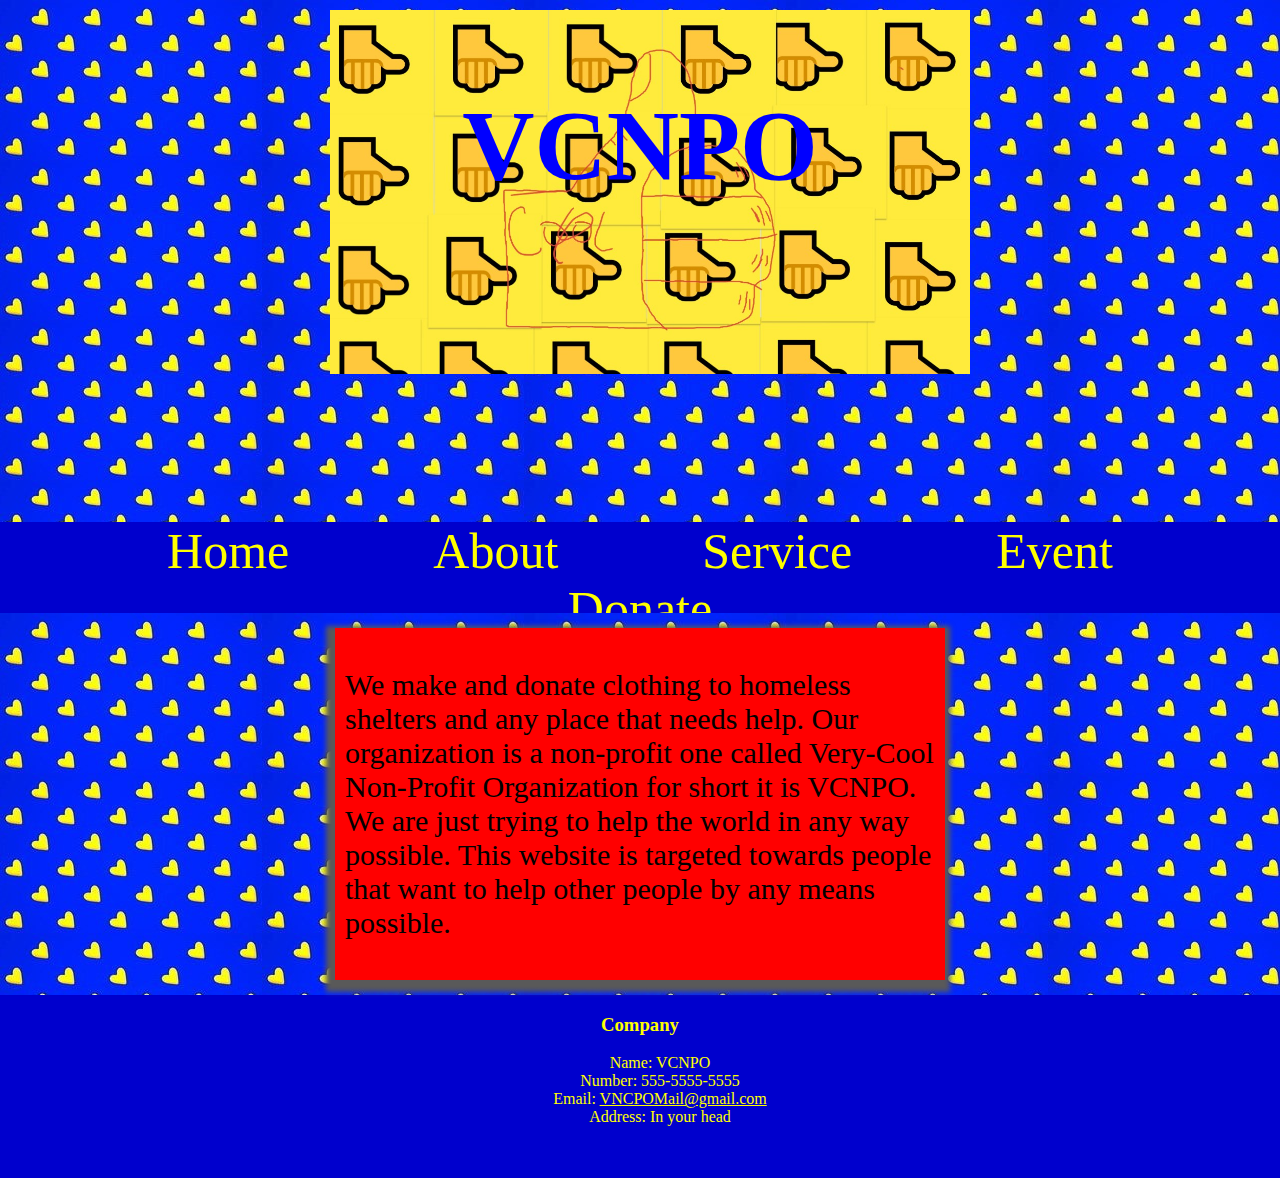
<file: Index.html>
<!DOCTYPE html>
<html>
    <head>
        <title>VCNPO</title>
        <link rel="stylesheet" href="CSS/index.css">
    </head>
<body class="grid-container">
    <header class="mp">
        <img src="Images/logo.jpg">
        <h1>VCNPO</h1></header>
    <nav class="navigation">
        <a href="Index.html">Home</a>
        <a href="About.html">About</a>
        <a href="Service.html">Service</a>
        <a href="Event.html">Event</a>
        <a href="Donate.html">Donate</a>
    </nav>
    <div class="no"></div>
    <div class="ok"></div>
    <div class="words">
        <p>
             We make and donate clothing to homeless shelters and any place that needs help. Our organization is a non-profit one called Very-Cool Non-Profit Organization for short it is VCNPO.
We are just trying to help the world in any way possible. 
This website is targeted towards people that want to help other people by any means possible.
        </p>
    </div>
    <footer class="foot">
        <h3>Company</h3>
        <ul>
            <li>Name: VCNPO</li>
            <Li>Number: <a herf="#">555-5555-5555</a></Li>
            <li>Email: <a href="#">VNCPOMail@gmail.com</a></li>
            <li>Address: In your head</li>
        </ul>
    </footer>
</body>
</html>
</file>
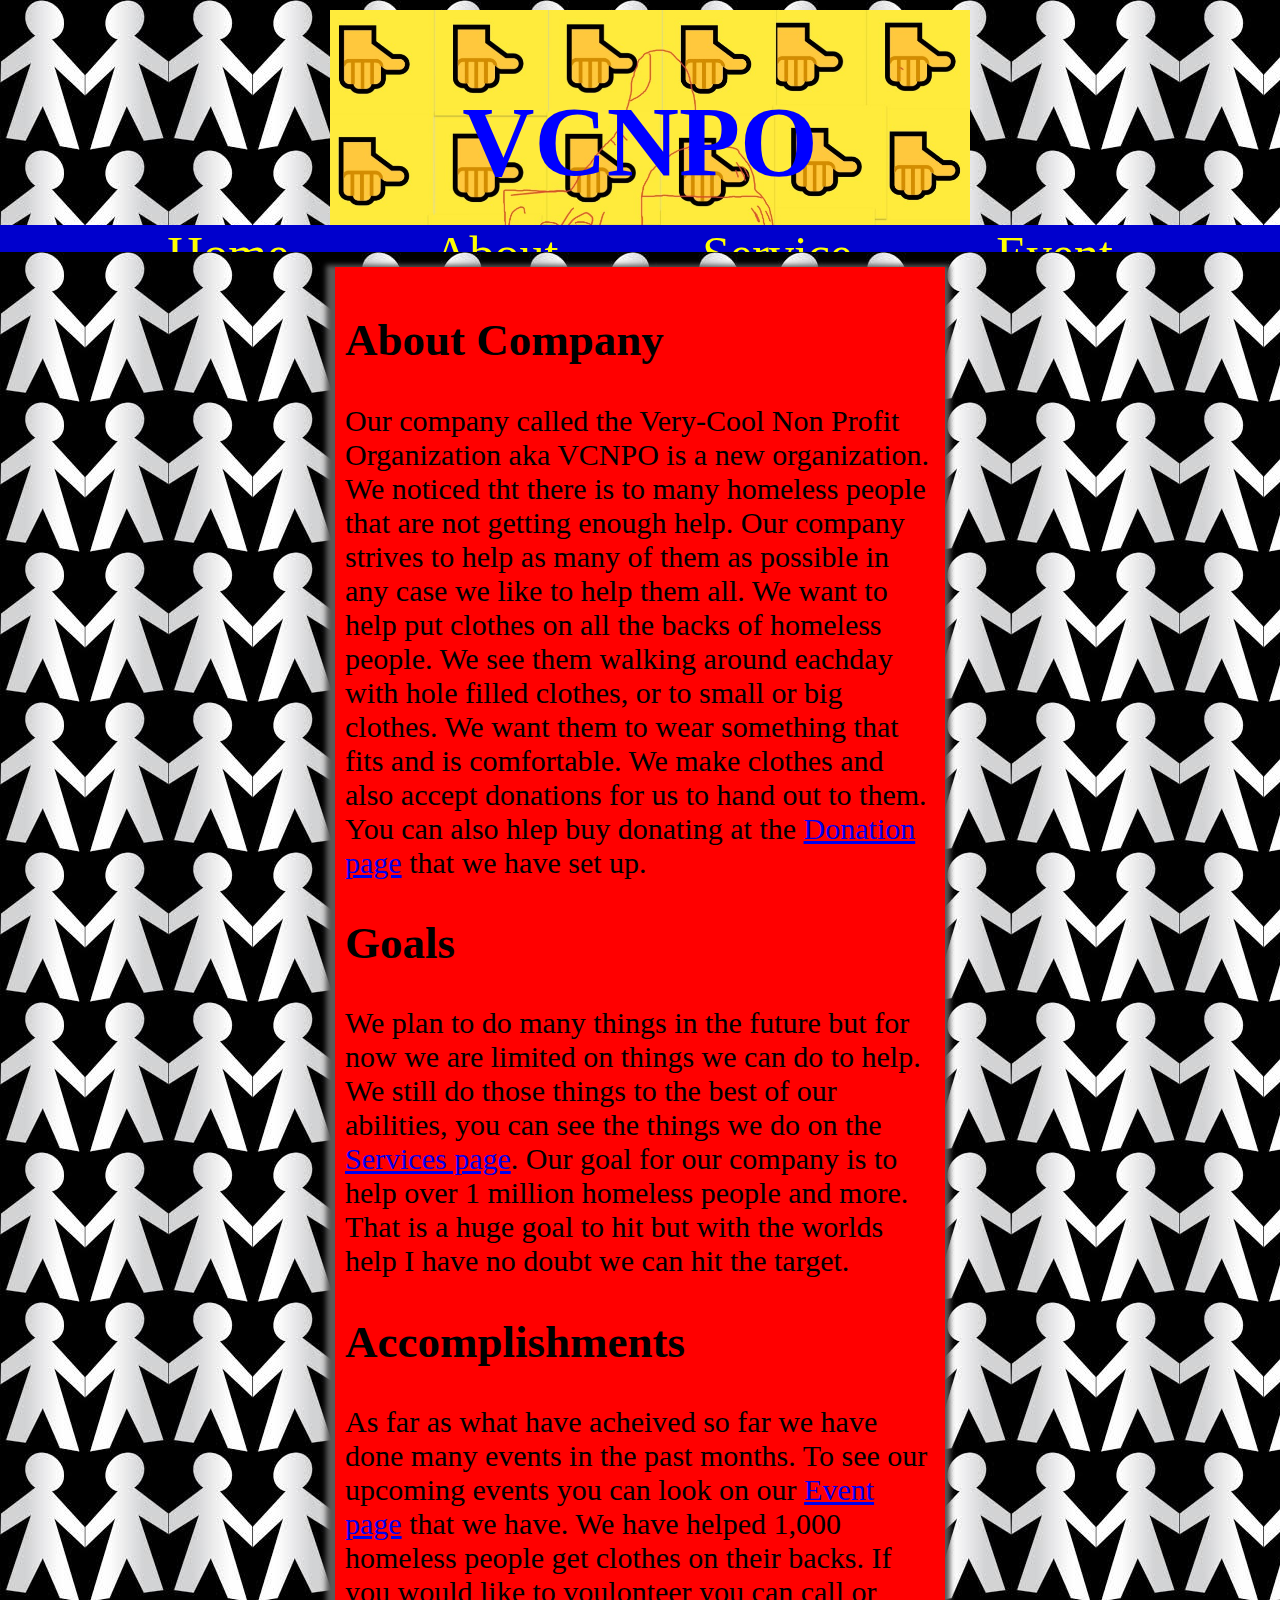
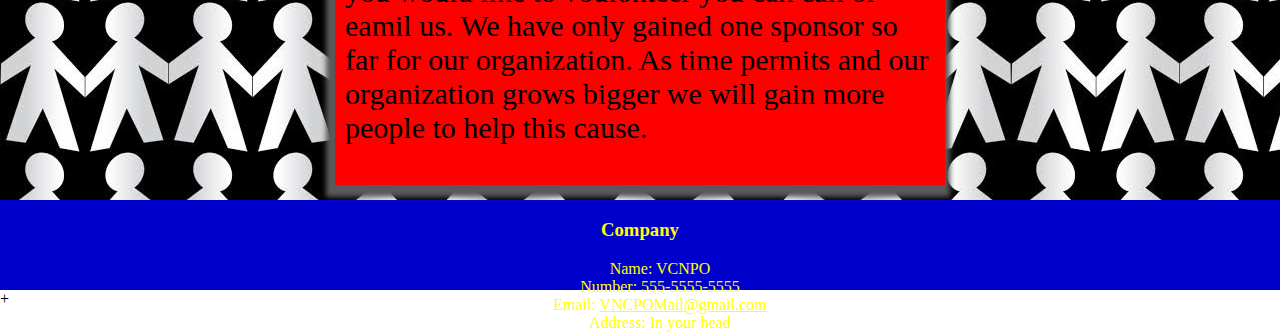
<file: About.html>
+<!DOCTYPE html>
<html>
    <head>
        <title>VCNPO</title>
        <link rel="stylesheet" href="CSS/about.css">
    </head>
<body class="grid-container">
    <header class="mp">
        <img src="Images/logo.jpg">
        <h1>VCNPO</h1></header>
    <nav class="navigation">
        <a href="Index.html">Home</a>
        <a href="About.html">About</a>
        <a href="Service.html">Service</a>
        <a href="Event.html">Event</a>
        <a href="Donate.html">Donate</a>
    </nav>
    <div class="no"></div>
    <div class="ok"></div>
    <div class="words">
        <h2>About Company</h2>
        <p>Our company called the Very-Cool Non Profit Organization aka VCNPO
            is a new organization. We noticed tht there is to many homeless
             people that are not getting enough help. Our company strives to help 
              as many of them as possible in any case we like to help them all. We
              want to help put clothes on all the backs of homeless people. We see
              them walking around eachday with hole filled clothes, or to small or big
              clothes. We want them to wear something that fits and is comfortable.
              We make clothes and also accept donations for us to hand out to them.
              You can also hlep buy donating at the <a href="Donate.html">Donation page</a>
              that we have set up. 
        </p>
        <h2>Goals</h2>
        <p>We plan to do many things in the future but for now we are 
            limited on things we can do to help. We still do those things
            to the best of our abilities, you can see the things we do on the
            <a href="Service.html">Services page</a>. Our goal for our company
            is to help over 1 million homeless people and more. That is a huge goal
            to hit but with the worlds help I have no doubt we can hit the target.
        </p>
        <h2>Accomplishments</h2>
        <p>
            As far as what have acheived so far we have done many events in the past months.
            To see our upcoming events you can look on our <a href="Event.html">Event page</a>
            that we have. We have helped 1,000 homeless people get clothes on their backs.
            If you would like to voulonteer you can call or eamil us. We have only gained
            one sponsor so far for our organization. As time permits and our organization
            grows bigger we will gain more people to help this cause.
        </p>
    </div>
    <footer class="foot">
        <h3>Company</h3>
        <ul>
            <li>Name: VCNPO</li>
            <Li>Number: <a herf="#">555-5555-5555</a></Li>
            <li>Email: <a href="#">VNCPOMail@gmail.com</a></li>
            <li>Address: In your head</li>
        </ul>
    </footer>
</body>
</html>
</file>
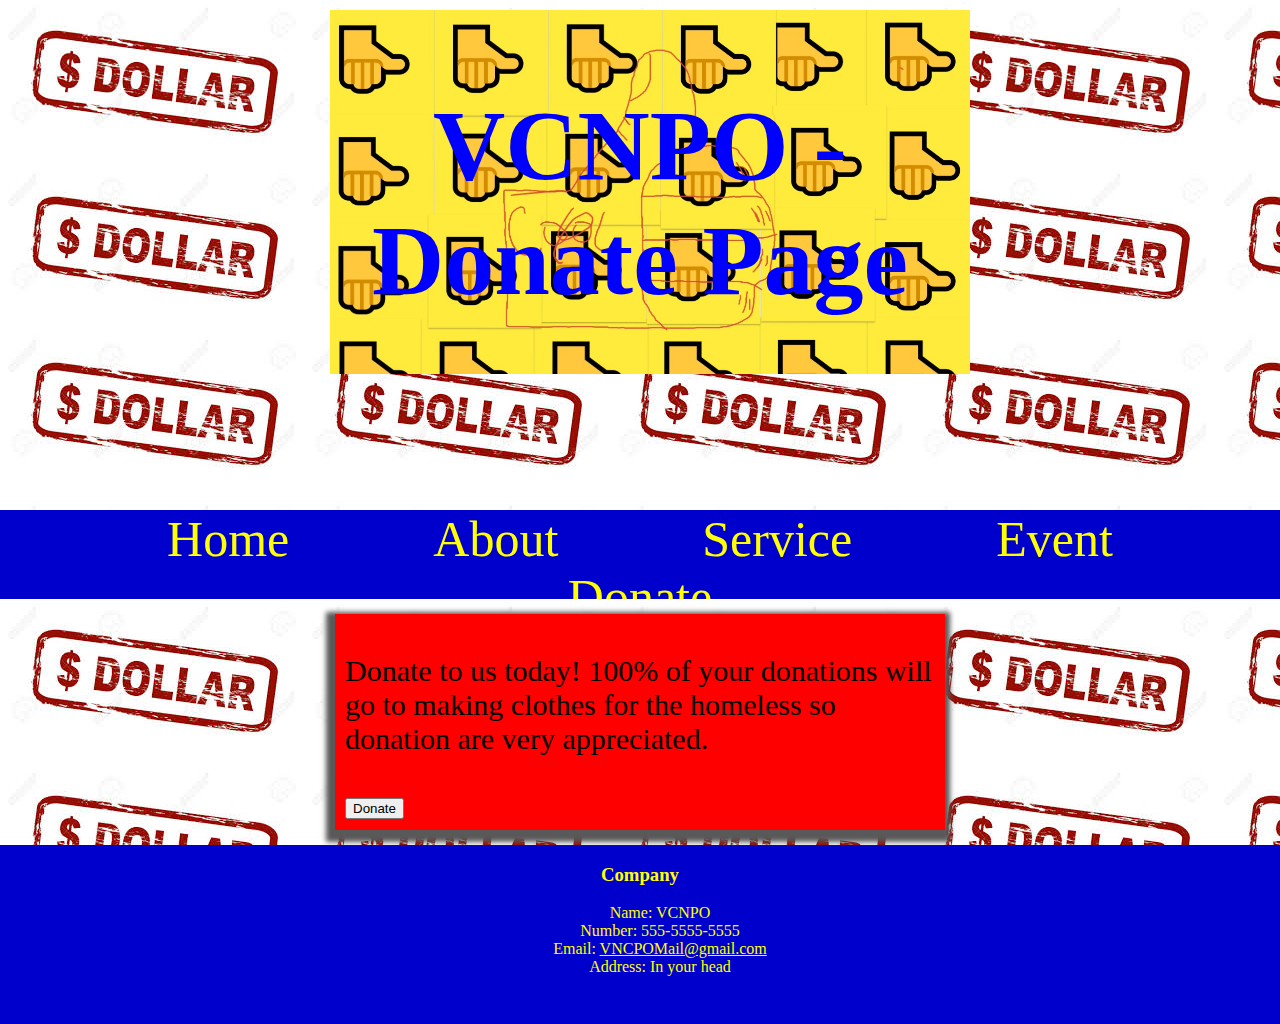
<file: Donate.html>
<!DOCTYPE html>
<html>
    <head>
        <title>VCNPO</title>
        <link rel="stylesheet" href="CSS/donate.css">
        <script>
            function gamer(){
                prompt("Card Number");
                prompt("Expiration Date");
                prompt("CVC");
                prompt("dollar amount");
                alert("Thank you for the donation")
            }
        </script>
    </head>
<body class="grid-container">
    <header class="mp">
        <img src="Images/logo.jpg">
        <h1>VCNPO - Donate Page</h1>
    </header>
    <nav class="navigation">
        <a href="Index.html">Home</a>
        <a href="About.html">About</a>
        <a href="Service.html">Service</a>
        <a href="Event.html">Event</a>
        <a href="Donate.html">Donate</a>
    </nav>
    <div class="no"></div>
    <div class="ok"></div>
    <div class="words">
        <p>
            Donate to us today! 100% of your donations will go to making clothes for the homeless so donation are very appreciated. 
        </p>
        <button onclick="gamer()">Donate</button>
    </div>
    <footer class="foot">
        <h3>Company</h3>
        <ul>
            <li>Name: VCNPO</li>
            <Li>Number: <a herf="#">555-5555-5555</a></Li>
            <li>Email: <a href="#">VNCPOMail@gmail.com</a></li>
            <li>Address: In your head</li>
        </ul>
    </footer>
</body>
</html>
</file>
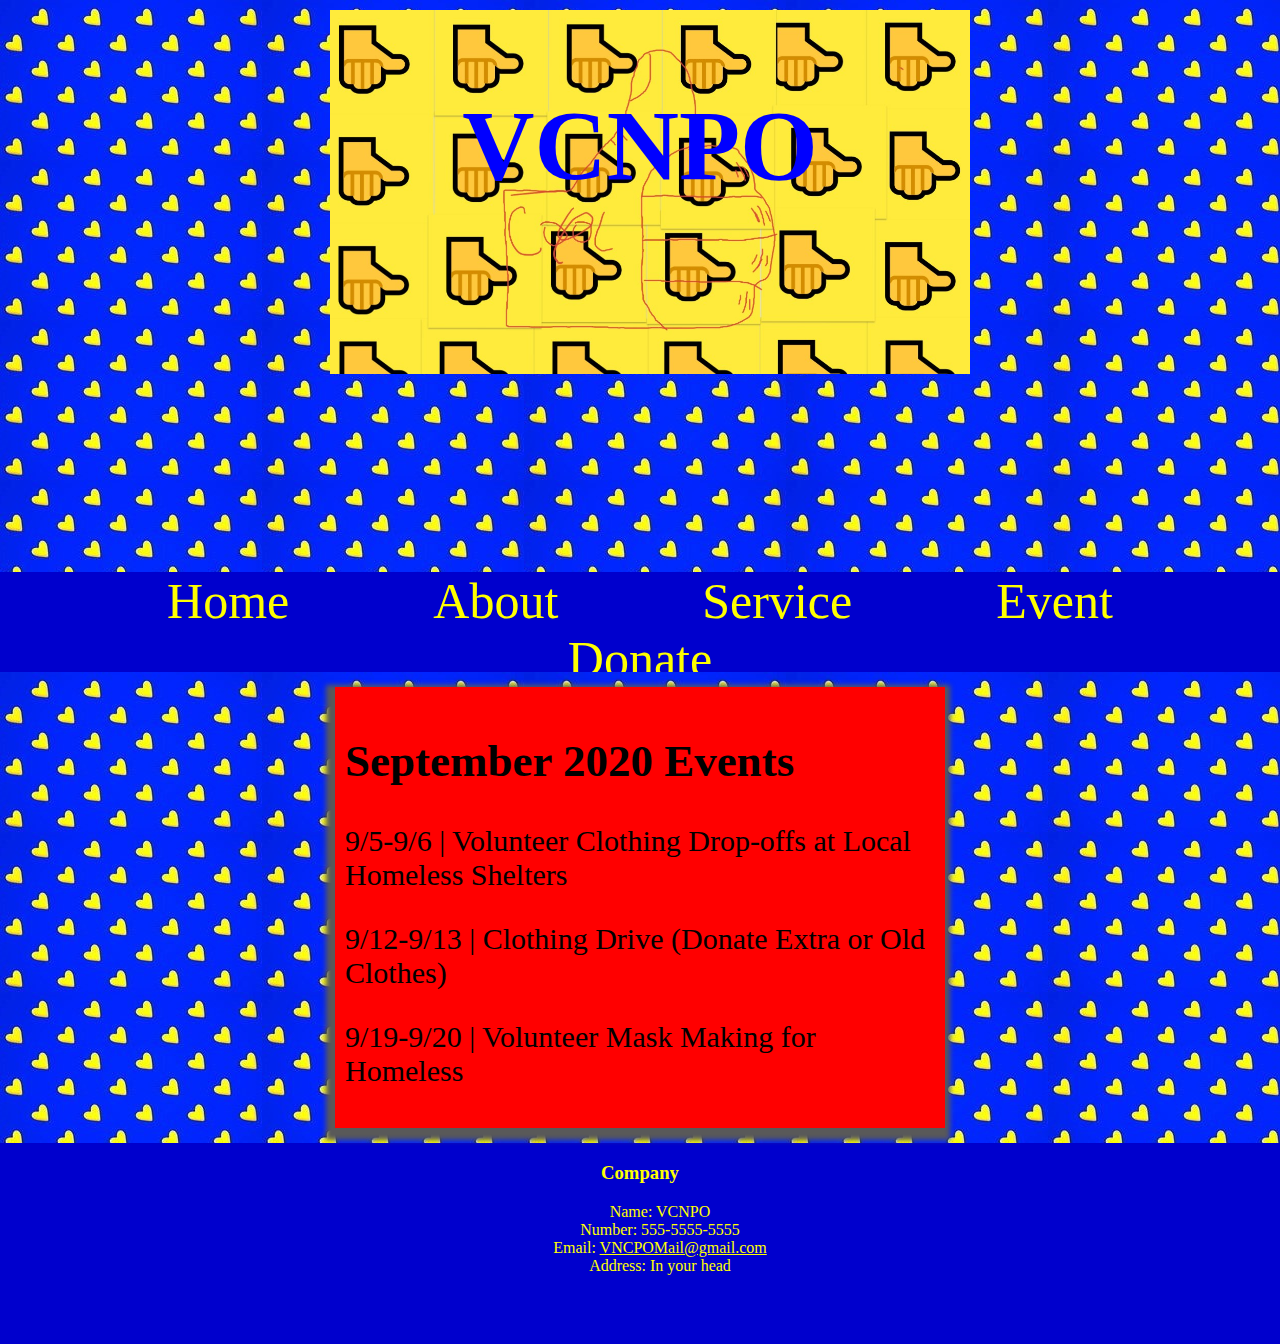
<file: Event.html>
<!DOCTYPE html>
<html>
    <head>
        <title>VCNPO</title>
        <link rel="stylesheet" type="text/css" href="CSS/events.css">
    </head>
<body class="grid-container">
    <header class="mp">
        <img src="Images/logo.jpg">
        <h1>VCNPO</h1></header>
    <nav class="navigation">
        <a href="Index.html">Home</a>
        <a href="About.html">About</a>
        <a href="Service.html">Service</a>
        <a href="Event.html">Event</a>
        <a href="Donate.html">Donate</a>
    </nav>
    <div class="no"></div>
    <div class="ok"></div>
    <div class="words">
        <h2>September 2020 Events</h2>
        <p>9/5-9/6 | Volunteer Clothing Drop-offs at Local Homeless Shelters</p>
        <p>9/12-9/13 | Clothing Drive (Donate Extra or Old Clothes)</p>
        <p>9/19-9/20 | Volunteer Mask Making for Homeless</p>
    </div>
    <footer class="foot">
        <h3>Company</h3>
        <ul>
            <li>Name: VCNPO</li>
            <Li>Number: <a herf="#">555-5555-5555</a></Li>
            <li>Email: <a href="#">VNCPOMail@gmail.com</a></li>
            <li>Address: In your head</li>
        </ul>
    </footer>
</body>
</html>
</file>
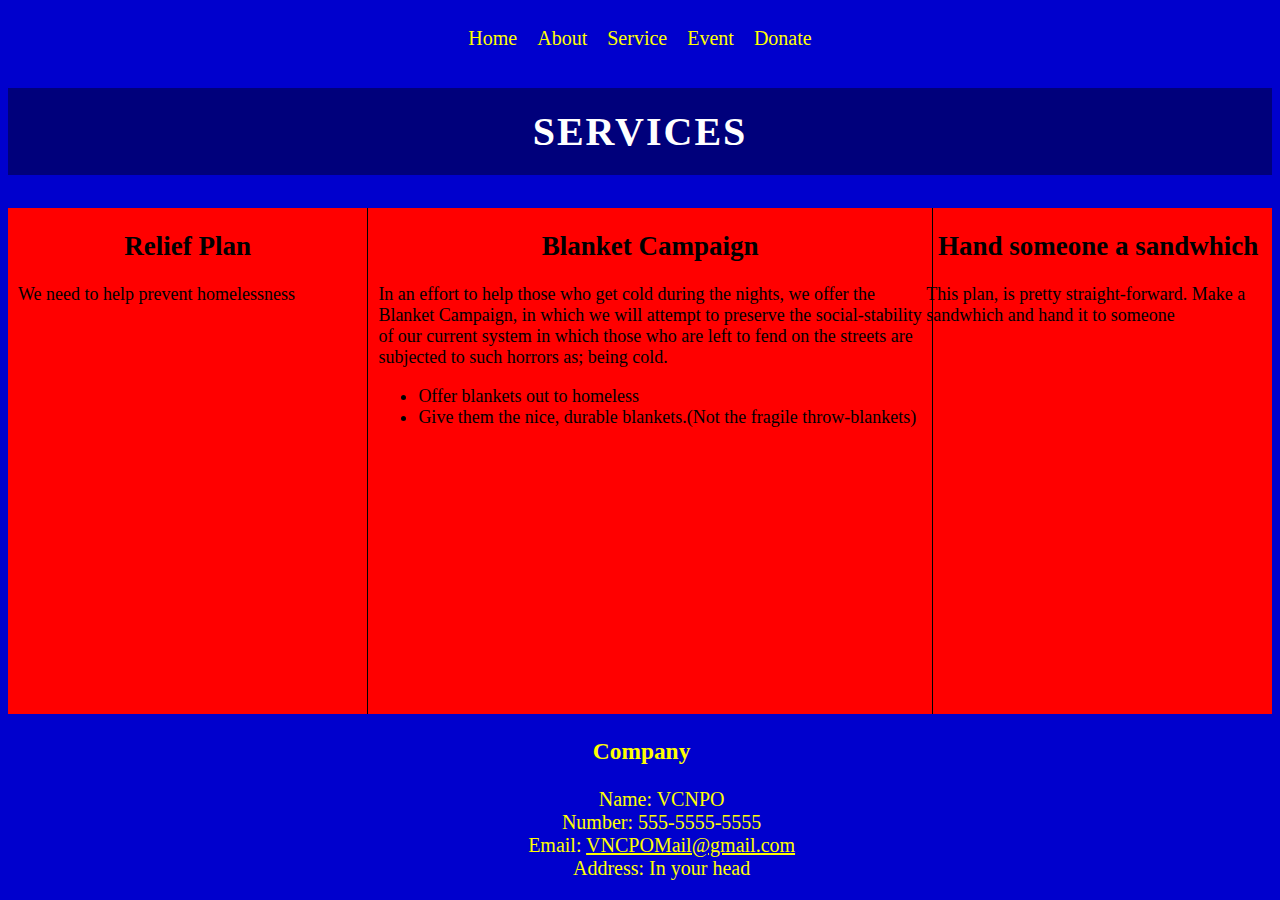
<file: Service.html>
<!DOCTYPE html>
<html>
    <head>
        <title>Services</title>
        <link rel="stylesheet" href="CSS/service.css">
    </head>
    <body>
      <nav class="navigation">
        <a href="Index.html">Home</a>
        <a href="About.html">About</a>
        <a href="Service.html">Service</a>
        <a href="Event.html">Event</a>
        <a href="Donate.html">Donate</a>
    </nav>
        <h2 class="title">Services</h2>
        <main id="boxes">
          <div id="column1">
        
            <h2>Relief Plan</h2>
            We need to help prevent homelessness</div>
          <div id="column2">
            <h2>Blanket Campaign</h2>
            In an effort to help those who get cold during the nights, we offer the Blanket Campaign, in which we will attempt to preserve the social-stability of our current 
            system in which those who are left to fend on the streets are subjected to such horrors as; being cold.
            <ul>
                <li>Offer blankets out to homeless</li>
                <li>Give them the nice, durable blankets.(Not the fragile throw-blankets)</li>
            </ul>
          
          </div>
          <div id="column3">
            <h2>Hand someone a sandwhich</h2>
            This plan, is pretty straight-forward. Make a sandwhich and hand it to someone
          </div>
          <footer class="foot">
            <h3>Company</h3>
            <ul>
                <li>Name: VCNPO</li>
                <Li>Number: <a herf="#">555-5555-5555</a></Li>
                <li>Email: <a href="#">VNCPOMail@gmail.com</a></li>
                <li>Address: In your head</li>
            </ul>
        </footer>
    </body>
</html>
</file>
<file: CSS/index.css>
@media only screen and (max-width: 600px){
    .grid-container{
        display: grid;
        grid-template-rows: 25% 6% auto 20%;
        grid-template-columns: 25% 25% 25% 25%;
        margin:0px;
    }
    .mp{
        grid-column-start:2;
        grid-column-end: 4;
        grid-row-start: 1;
        grid-row-end: 2;
    }
    .mp img{
        z-index: 4;
        width: 100%;
        padding: 10px;
    }
    .mp h1{
        text-align: center;
        z-index: 2;
        margin-top: -70px;
        color: blue;
        font-size: 20px;
        position: relative;
        
            
    }
    .navigation{
        grid-column-start:1;
        grid-column-end: 5;
        grid-row-start: 2;
        grid-row-end: 3;
        text-align: center;
        background-color: mediumblue;
        font-size: 10px;
    }
    .navigation a{
        margin: 5px;
        font-size: 20px;
        text-decoration: none;
        color: yellow;
        padding-bottom: 50px;
    }
    .navigation a:hover{
        color: khaki;
    }
    .no{
        grid-column-start:1;
        grid-column-end: 5;
        grid-row-start: 1;
        grid-row-end: 2;
        background-image: url(../Images/back.jpg);
        z-index: -1;
    }
    .ok{
        grid-column-start:1;
        grid-column-end: 5;
        grid-row-start: 3;
        grid-row-end: 4;
        background-image: url(../Images/back.jpg);
    }
    .words{
        z-index: 1;
        grid-column-start:2;
        grid-column-end: 4;
        grid-row-start: 3;
        grid-row-end: 4;
        font-size: 10px;
        border:10px solid red;
        background-color: red;
        box-shadow: -2px 5px 5px 7px #595959;
        margin: 15px;
    }
    .foot{
        grid-column-start:1;
        grid-column-end: 5;
        grid-row-start: 4;
        grid-row-end: 5;
        text-align: center;
        color:yellow;
        background-color: mediumblue;
        font-size: 10px;
    }
    .foot ul li{
        list-style-type: none;
    }
    .foot ul li a{
        text-decoration-color: yellow;
        color: yellow;
    }
}
@media only screen and (min-width: 601px) and (max-width: 800px){
    .grid-container{
        display: grid;
        grid-template-rows: 23% 6% auto 13%;
        grid-template-columns: 25% 25% 25% 25%;
        margin:0px;
    }
    .mp{
        grid-column-start:2;
        grid-column-end: 4;
        grid-row-start: 1;
        grid-row-end: 2;
    }
    .mp img{
        z-index: 4;
        width: 100%;
        padding: 10px;
    }
    .mp h1{
        text-align: center;
        z-index: 2;
        margin-top: -200px;
        color: blue;
        font-size: 100px;
        position: relative;
        
            
    }
    .navigation{
        grid-column-start:1;
        grid-column-end: 5;
        grid-row-start: 2;
        grid-row-end: 3;
        text-align: center;
        background-color: mediumblue;
    }
    .navigation a{
        margin: 20px;
        font-size: 50px;
        text-decoration: none;
        color: yellow;
        padding-bottom: 50px;
    }
    .navigation a:hover{
        color: khaki;
    }
    .no{
        grid-column-start:1;
        grid-column-end: 5;
        grid-row-start: 1;
        grid-row-end: 2;
        background-image: url(../Images/back.jpg);
        z-index: -1;
    }
    .ok{
        grid-column-start:1;
        grid-column-end: 5;
        grid-row-start: 3;
        grid-row-end: 4;
        background-image: url(../Images/back.jpg);
    }
    .words{
        z-index: 1;
        grid-column-start:2;
        grid-column-end: 4;
        grid-row-start: 3;
        grid-row-end: 4;
        font-size: 30px;
        border:10px solid red;
        background-color: red;
        box-shadow: -2px 5px 5px 7px #595959;
        margin: 15px;
    }
    .foot{
        grid-column-start:1;
        grid-column-end: 5;
        grid-row-start: 4;
        grid-row-end: 5;
        text-align: center;
        color:yellow;
        background-color: mediumblue;
    }
    .foot ul li{
        list-style-type: none;
    }
    .foot ul li a{
        text-decoration-color: yellow;
        color: yellow;
    }
}
@media only screen and (min-width: 801px) and (max-width: 1200px){
    .grid-container{
        display: grid;
        grid-template-rows: 33% 6% auto 15%;
        grid-template-columns: 25% 25% 25% 25%;
        margin:0px;
    }
    .mp{
        grid-column-start:2;
        grid-column-end: 4;
        grid-row-start: 1;
        grid-row-end: 2;
    }
    .mp img{
        z-index: 4;
        width: 100%;
        padding: 10px;
    }
    .mp h1{
        text-align: center;
        z-index: 2;
        margin-top: -200px;
        color: blue;
        font-size: 100px;
        position: relative;
        
            
    }
    .navigation{
        grid-column-start:1;
        grid-column-end: 5;
        grid-row-start: 2;
        grid-row-end: 3;
        text-align: center;
        background-color: mediumblue;
    }
    .navigation a{
        margin: 50px;
        font-size: 50px;
        text-decoration: none;
        color: yellow;
        padding-bottom: 50px;
    }
    .navigation a:hover{
        color: khaki;
    }
    .no{
        grid-column-start:1;
        grid-column-end: 5;
        grid-row-start: 1;
        grid-row-end: 2;
        background-image: url(../Images/back.jpg);
        z-index: -1;
    }
    .ok{
        grid-column-start:1;
        grid-column-end: 5;
        grid-row-start: 3;
        grid-row-end: 4;
        background-image: url(../Images/back.jpg);
    }
    .words{
        z-index: 1;
        grid-column-start:2;
        grid-column-end: 4;
        grid-row-start: 3;
        grid-row-end: 4;
        font-size: 30px;
        border:10px solid red;
        background-color: red;
        box-shadow: -2px 5px 5px 7px #595959;
        margin: 15px;
    }
    .foot{
        grid-column-start:1;
        grid-column-end: 5;
        grid-row-start: 4;
        grid-row-end: 5;
        text-align: center;
        color:yellow;
        background-color: mediumblue;
    }
    .foot ul li{
        list-style-type: none;
    }
    .foot ul li a{
        text-decoration-color: yellow;
        color: yellow;
    }
}
@media only screen and (min-width: 1200px){
    .grid-container{
        display: grid;
        grid-template-rows: 57% 10% auto 20%;
        grid-template-columns: 25% 25% 25% 25%;
        margin:0px;
    }
    .mp{
        grid-column-start:2;
        grid-column-end: 4;
        grid-row-start: 1;
        grid-row-end: 2;
        /*background-image: url("../Images/logo.jpg");
        background-repeat: cover;
        background-attachment: fixed;
        background-size: 100%;
        /*background-position: center;*/
    }
    .mp img{
        z-index: 4;
        width: 100%;
        padding: 10px;
    }
    .mp h1{
        text-align: center;
        z-index: 2;
        margin-top: -300px;
        color: blue;
        font-size: 100px;
        position: relative;
        
            
    }
    .navigation{
        grid-column-start:1;
        grid-column-end: 5;
        grid-row-start: 2;
        grid-row-end: 3;
        text-align: center;
        background-color: mediumblue;
    }
    .navigation a{
        margin: 70px;
        font-size: 50px;
        text-decoration: none;
        color: yellow;
        padding-bottom: 50px;
    }
    .navigation a:hover{
        color: khaki;
    }
    .no{
        grid-column-start:1;
        grid-column-end: 5;
        grid-row-start: 1;
        grid-row-end: 2;
        background-image: url(../Images/back.jpg);
        z-index: -1;
    }
    .ok{
        grid-column-start:1;
        grid-column-end: 5;
        grid-row-start: 3;
        grid-row-end: 4;
        background-image: url(../Images/back.jpg);
    }
    .words{
        z-index: 1;
        grid-column-start:2;
        grid-column-end: 4;
        grid-row-start: 3;
        grid-row-end: 4;
        font-size: 30px;
        border:10px solid red;
        background-color: red;
        box-shadow: -2px 5px 5px 7px #595959;
        margin: 15px;
    }
    .foot{
        grid-column-start:1;
        grid-column-end: 5;
        grid-row-start: 4;
        grid-row-end: 5;
        text-align: center;
        color:yellow;
        background-color: mediumblue;
    }
    .foot ul li{
        list-style-type: none;
    }
    .foot ul li a{
        text-decoration-color: yellow;
        color: yellow;
    }
}
</file>
<file: CSS/about.css>
@media only screen and (max-width: 600px){
    .grid-container{
        display: grid;
        grid-template-rows: 30% 4% auto 20%;
        grid-template-columns: 25% 25% 25% 25%;
        margin:0px;
    }
    .mp{
        grid-column-start:2;
        grid-column-end: 4;
        grid-row-start: 1;
        grid-row-end: 2;
    }
    .mp img{
        z-index: 4;
        width: 100%;
        padding: 10px;
    }
    .mp h1{
        text-align: center;
        z-index: 2;
        margin-top: -80px;
        color: blue;
        font-size: 20px;
        position: relative;
        
            
    }
    .navigation{
        grid-column-start:1;
        grid-column-end: 5;
        grid-row-start: 2;
        grid-row-end: 3;
        text-align: center;
        background-color: mediumblue;
        font-size: 10px;
    }
    .navigation a{
        margin: 5px;
        font-size: 20px;
        text-decoration: none;
        color: yellow;
        padding-bottom: 50px;
    }
    .navigation a:hover{
        color: khaki;
    }
    .no{
        grid-column-start:1;
        grid-column-end: 5;
        grid-row-start: 1;
        grid-row-end: 2;
        background-image: url(../Images/ppl.jpg);
        z-index: -1;
    }
    .ok{
        grid-column-start:1;
        grid-column-end: 5;
        grid-row-start: 3;
        grid-row-end: 4;
        background-image: url(../Images/ppl.jpg);
    }
    .words{
        z-index: 1;
        grid-column-start:2;
        grid-column-end: 4;
        grid-row-start: 3;
        grid-row-end: 4;
        font-size: 6px;
        border:10px solid red;
        background-color: red;
        box-shadow: -2px 5px 5px 7px #595959;
        margin: 15px;
    }
    .foot{
        grid-column-start:1;
        grid-column-end: 5;
        grid-row-start: 4;
        grid-row-end: 5;
        text-align: center;
        color:yellow;
        background-color: mediumblue;
        font-size: 10px;
    }
    .foot ul li{
        list-style-type: none;
    }
    .foot ul li a{
        text-decoration-color: yellow;
        color: yellow;
    }
}
@media only screen and (min-width: 601px) and (max-width: 800px){
    .grid-container{
        display: grid;
        grid-template-rows: 33% 4% auto 17%;
        grid-template-columns: 25% 25% 25% 25%;
        margin:0px;
    }
    .mp{
        grid-column-start:2;
        grid-column-end: 4;
        grid-row-start: 1;
        grid-row-end: 2;
    }
    .mp img{
        z-index: 4;
        width: 100%;
        padding: 10px;
    }
    .mp h1{
        text-align: center;
        z-index: 2;
        margin-top: -150px;
        color: blue;
        font-size: 50px;
        position: relative;
        
            
    }
    .navigation{
        grid-column-start:1;
        grid-column-end: 5;
        grid-row-start: 2;
        grid-row-end: 3;
        text-align: center;
        background-color: mediumblue;
    }
    .navigation a{
        margin: 20px;
        font-size: 25px;
        text-decoration: none;
        color: yellow;
        padding-bottom: 50px;
    }
    .navigation a:hover{
        color: khaki;
    }
    .no{
        grid-column-start:1;
        grid-column-end: 5;
        grid-row-start: 1;
        grid-row-end: 2;
        background-image: url(../Images/ppl.jpg);
        z-index: -1;
    }
    .ok{
        grid-column-start:1;
        grid-column-end: 5;
        grid-row-start: 3;
        grid-row-end: 4;
        background-image: url(../Images/ppl.jpg);
    }
    .words{
        z-index: 1;
        grid-column-start:2;
        grid-column-end: 4;
        grid-row-start: 3;
        grid-row-end: 4;
        font-size: 10px;
        border:10px solid red;
        background-color: red;
        box-shadow: -2px 5px 5px 7px #595959;
        margin: 15px;
    }
    .foot{
        grid-column-start:1;
        grid-column-end: 5;
        grid-row-start: 4;
        grid-row-end: 5;
        text-align: center;
        color:yellow;
        background-color: mediumblue;
        font-size: 15px;
    }
    .foot ul li{
        list-style-type: none;
    }
    .foot ul li a{
        text-decoration-color: yellow;
        color: yellow;
    }
}
@media only screen and (min-width: 801px) and (max-width: 1200px){
    .grid-container{
        display: grid;
        grid-template-rows: 29% 6% auto 15%;
        grid-template-columns: 25% 25% 25% 25%;
        margin:0px;
    }
    .mp{
        grid-column-start:2;
        grid-column-end: 4;
        grid-row-start: 1;
        grid-row-end: 2;
    }
    .mp img{
        z-index: 4;
        width: 100%;
        padding: 10px;
    }
    .mp h1{
        text-align: center;
        z-index: 2;
        margin-top: -200px;
        color: blue;
        font-size: 100px;
        position: relative;
        
            
    }
    .navigation{
        grid-column-start:1;
        grid-column-end: 5;
        grid-row-start: 2;
        grid-row-end: 3;
        text-align: center;
        background-color: mediumblue;
    }
    .navigation a{
        margin: 50px;
        font-size: 50px;
        text-decoration: none;
        color: yellow;
        padding-bottom: 50px;
    }
    .navigation a:hover{
        color: khaki;
    }
    .no{
        grid-column-start:1;
        grid-column-end: 5;
        grid-row-start: 1;
        grid-row-end: 2;
        background-image: url(../Images/ppl.jpg);
        z-index: -1;
    }
    .ok{
        grid-column-start:1;
        grid-column-end: 5;
        grid-row-start: 3;
        grid-row-end: 4;
        background-image: url(../Images/ppl.jpg);
    }
    .words{
        z-index: 1;
        grid-column-start:2;
        grid-column-end: 4;
        grid-row-start: 3;
        grid-row-end: 4;
        font-size: 15px;
        border:10px solid red;
        background-color: red;
        box-shadow: -2px 5px 5px 7px #595959;
        margin: 15px;

    }
    .foot{
        grid-column-start:1;
        grid-column-end: 5;
        grid-row-start: 4;
        grid-row-end: 5;
        text-align: center;
        color:yellow;
        background-color: mediumblue;
    }
    .foot ul li{
        list-style-type: none;
    }
    .foot ul li a{
        text-decoration-color: yellow;
        color: yellow;
    }
}
@media only screen and (min-width: 1200px){
    .grid-container{
        display: grid;
        grid-template-rows: 25% 3% auto 10%;
        grid-template-columns: 25% 25% 25% 25%;
        margin:0px;
    }
    .mp{
        grid-column-start:2;
        grid-column-end: 4;
        grid-row-start: 1;
        grid-row-end: 2;
        /*background-image: url("../Images/logo.jpg");
        background-repeat: cover;
        background-attachment: fixed;
        background-size: 100%;
        /*background-position: center;*/
    }
    .mp img{
        z-index: 1;
        width: 100%;
        padding: 10px;
    }
    .mp h1{
        text-align: center;
        z-index: 2;
        margin-top: -300px;
        color: blue;
        font-size: 100px;
        position: relative;
        
            
    }
    .navigation{
        grid-column-start:1;
        grid-column-end: 5;
        grid-row-start: 2;
        grid-row-end: 3;
        text-align: center;
        background-color: mediumblue;
    }
    .navigation a{
        margin: 70px;
        font-size: 50px;
        text-decoration: none;
        color: yellow;
        padding-bottom: 50px;
    }
    .navigation a:hover{
        color: khaki;
    }
    .no{
        grid-column-start:1;
        grid-column-end: 5;
        grid-row-start: 1;
        grid-row-end: 2;
        background-image: url(../Images/ppl.jpg);
        z-index: -1;
    }
    .ok{
        grid-column-start:1;
        grid-column-end: 5;
        grid-row-start: 3;
        grid-row-end: 4;
        background-image: url(../Images/ppl.jpg);
    }
    .words{
        z-index: 1;
        grid-column-start:2;
        grid-column-end: 4;
        grid-row-start: 3;
        grid-row-end: 4;
        font-size: 30px;
        border:10px solid red;
        background-color: red;
        box-shadow: -2px 5px 5px 7px #595959;
        margin: 15px;
    }
    .foot{
        grid-column-start:1;
        grid-column-end: 5;
        grid-row-start: 4;
        grid-row-end: 5;
        text-align: center;
        color:yellow;
        background-color: mediumblue;
    }
    .foot ul li{
        list-style-type: none;
    }
    .foot ul li a{
        text-decoration-color: yellow;
        color: yellow;
    }
}
</file>
<file: CSS/donate.css>
@media only screen and (max-width: 600px){
    .grid-container{
        display: grid;
        grid-template-rows: 25% 6% auto 20%;
        grid-template-columns: 25% 25% 25% 25%;
        margin:0px;
    }
    .mp{
        grid-column-start:2;
        grid-column-end: 4;
        grid-row-start: 1;
        grid-row-end: 2;
    }
    .mp img{
        z-index: 4;
        width: 100%;
        padding: 10px;
    }
    .mp h1{
        text-align: center;
        z-index: 2;
        margin-top: -70px;
        color: blue;
        font-size: 20px;
        position: relative;
        
            
    }
    .navigation{
        grid-column-start:1;
        grid-column-end: 5;
        grid-row-start: 2;
        grid-row-end: 3;
        text-align: center;
        background-color: mediumblue;
        font-size: 10px;
    }
    .navigation a{
        margin: 5px;
        font-size: 20px;
        text-decoration: none;
        color: yellow;
        padding-bottom: 50px;
    }
    .navigation a:hover{
        color: khaki;
    }
    .no{
        grid-column-start:1;
        grid-column-end: 5;
        grid-row-start: 1;
        grid-row-end: 2;
        background-image: url(../Images/dollarsign.jpg);
        z-index: -1;
    }
    .ok{
        grid-column-start:1;
        grid-column-end: 5;
        grid-row-start: 3;
        grid-row-end: 4;
        background-image: url(../Images/dollarsign.jpg);
    }
    .words{
        z-index: 1;
        grid-column-start:2;
        grid-column-end: 4;
        grid-row-start: 3;
        grid-row-end: 4;
        font-size: 10px;
        border:10px solid red;
        background-color: red;
        box-shadow: -2px 5px 5px 7px #595959;
        margin: 15px;
    }
    .foot{
        grid-column-start:1;
        grid-column-end: 5;
        grid-row-start: 4;
        grid-row-end: 5;
        text-align: center;
        color:yellow;
        background-color: mediumblue;
        font-size: 10px;
    }
    .foot ul li{
        list-style-type: none;
    }
    .foot ul li a{
        text-decoration-color: yellow;
        color: yellow;
    }
}
@media only screen and (min-width: 601px) and (max-width: 800px){
    .grid-container{
        display: grid;
        grid-template-rows: 23% 6% auto 13%;
        grid-template-columns: 25% 25% 25% 25%;
        margin:0px;
    }
    .mp{
        grid-column-start:2;
        grid-column-end: 4;
        grid-row-start: 1;
        grid-row-end: 2;
    }
    .mp img{
        z-index: 4;
        width: 100%;
        padding: 10px;
    }
    .mp h1{
        text-align: center;
        z-index: 2;
        margin-top: -200px;
        color: blue;
        font-size: 100px;
        position: relative;
        
            
    }
    .navigation{
        grid-column-start:1;
        grid-column-end: 5;
        grid-row-start: 2;
        grid-row-end: 3;
        text-align: center;
        background-color: mediumblue;
    }
    .navigation a{
        margin: 20px;
        font-size: 50px;
        text-decoration: none;
        color: yellow;
        padding-bottom: 50px;
    }
    .navigation a:hover{
        color: khaki;
    }
    .no{
        grid-column-start:1;
        grid-column-end: 5;
        grid-row-start: 1;
        grid-row-end: 2;
        background-image: url(../Images/dollarsign.jpg);
        z-index: -1;
    }
    .ok{
        grid-column-start:1;
        grid-column-end: 5;
        grid-row-start: 3;
        grid-row-end: 4;
        background-image: url(../Images/dollarsign.jpg);
    }
    .words{
        z-index: 1;
        grid-column-start:2;
        grid-column-end: 4;
        grid-row-start: 3;
        grid-row-end: 4;
        font-size: 30px;
        border:10px solid red;
        background-color: red;
        box-shadow: -2px 5px 5px 7px #595959;
        margin: 15px;
    }
    .foot{
        grid-column-start:1;
        grid-column-end: 5;
        grid-row-start: 4;
        grid-row-end: 5;
        text-align: center;
        color:yellow;
        background-color: mediumblue;
    }
    .foot ul li{
        list-style-type: none;
    }
    .foot ul li a{
        text-decoration-color: yellow;
        color: yellow;
    }
}
@media only screen and (min-width: 801px) and (max-width: 1200px){
    .grid-container{
        display: grid;
        grid-template-rows: 33% 6% auto 15%;
        grid-template-columns: 25% 25% 25% 25%;
        margin:0px;
    }
    .mp{
        grid-column-start:2;
        grid-column-end: 4;
        grid-row-start: 1;
        grid-row-end: 2;
    }
    .mp img{
        z-index: 4;
        width: 100%;
        padding: 10px;
    }
    .mp h1{
        text-align: center;
        z-index: 2;
        margin-top: -200px;
        color: blue;
        font-size: 100px;
        position: relative;
        
            
    }
    .navigation{
        grid-column-start:1;
        grid-column-end: 5;
        grid-row-start: 2;
        grid-row-end: 3;
        text-align: center;
        background-color: mediumblue;
    }
    .navigation a{
        margin: 50px;
        font-size: 50px;
        text-decoration: none;
        color: yellow;
        padding-bottom: 50px;
    }
    .navigation a:hover{
        color: khaki;
    }
    .no{
        grid-column-start:1;
        grid-column-end: 5;
        grid-row-start: 1;
        grid-row-end: 2;
        background-image: url(../Images/dollarsign.jpg);
        z-index: -1;
    }
    .ok{
        grid-column-start:1;
        grid-column-end: 5;
        grid-row-start: 3;
        grid-row-end: 4;
        background-image: url(../Images/dollarsign.jpg);
    }
    .words{
        z-index: 1;
        grid-column-start:2;
        grid-column-end: 4;
        grid-row-start: 3;
        grid-row-end: 4;
        font-size: 30px;
        border:10px solid red;
        background-color: red;
        box-shadow: -2px 5px 5px 7px #595959;
        margin: 15px;
    }
    .foot{
        grid-column-start:1;
        grid-column-end: 5;
        grid-row-start: 4;
        grid-row-end: 5;
        text-align: center;
        color:yellow;
        background-color: mediumblue;
    }
    .foot ul li{
        list-style-type: none;
    }
    .foot ul li a{
        text-decoration-color: yellow;
        color: yellow;
    }
}
@media only screen and (min-width: 1200px){
    .grid-container{
        display: grid;
        grid-template-rows: 57% 10% auto 20%;
        grid-template-columns: 25% 25% 25% 25%;
        margin:0px;
    }
    .mp{
        grid-column-start:2;
        grid-column-end: 4;
        grid-row-start: 1;
        grid-row-end: 2;
        /*background-image: url("../Images/logo.jpg");
        background-repeat: cover;
        background-attachment: fixed;
        background-size: 100%;
        /*background-position: center;*/
    }
    .mp img{
        z-index: 4;
        width: 100%;
        padding: 10px;
    }
    .mp h1{
        text-align: center;
        z-index: 2;
        margin-top: -300px;
        color: blue;
        font-size: 100px;
        position: relative;
        
            
    }
    .navigation{
        grid-column-start:1;
        grid-column-end: 5;
        grid-row-start: 2;
        grid-row-end: 3;
        text-align: center;
        background-color: mediumblue;
    }
    .navigation a{
        margin: 70px;
        font-size: 50px;
        text-decoration: none;
        color: yellow;
        padding-bottom: 50px;
    }
    .navigation a:hover{
        color: khaki;
    }
    .no{
        grid-column-start:1;
        grid-column-end: 5;
        grid-row-start: 1;
        grid-row-end: 2;
        background-image: url(../Images/dollarsign.jpg);
        z-index: -1;
    }
    .ok{
        grid-column-start:1;
        grid-column-end: 5;
        grid-row-start: 3;
        grid-row-end: 4;
        background-image: url(../Images/dollarsign.jpg);
    }
    .words{
        z-index: 1;
        grid-column-start:2;
        grid-column-end: 4;
        grid-row-start: 3;
        grid-row-end: 4;
        font-size: 30px;
        border:10px solid red;
        background-color: red;
        box-shadow: -2px 5px 5px 7px #595959;
        margin: 15px;
    }
    .foot{
        grid-column-start:1;
        grid-column-end: 5;
        grid-row-start: 4;
        grid-row-end: 5;
        text-align: center;
        color:yellow;
        background-color: mediumblue;
    }
    .foot ul li{
        list-style-type: none;
    }
    .foot ul li a{
        text-decoration-color: yellow;
        color: yellow;
    }
}
</file>
<file: CSS/events.css>
@media only screen and (max-width: 600px){
    .grid-container{
        display: grid;
        grid-template-rows: 25% 6% auto 20%;
        grid-template-columns: 25% 25% 25% 25%;
        margin:0px;
    }
    .mp{
        grid-column-start:2;
        grid-column-end: 4;
        grid-row-start: 1;
        grid-row-end: 2;
    }
    .mp img{
        z-index: 4;
        width: 100%;
        padding: 10px;
    }
    .mp h1{
        text-align: center;
        z-index: 2;
        margin-top: -70px;
        color: blue;
        font-size: 20px;
        position: relative;
        
            
    }
    .navigation{
        grid-column-start:1;
        grid-column-end: 5;
        grid-row-start: 2;
        grid-row-end: 3;
        text-align: center;
        background-color: mediumblue;
        font-size: 10px;
    }
    .navigation a{
        margin: 5px;
        font-size: 20px;
        text-decoration: none;
        color: yellow;
        padding-bottom: 50px;
    }
    .navigation a:hover{
        color: khaki;
    }
    .no{
        grid-column-start:1;
        grid-column-end: 5;
        grid-row-start: 1;
        grid-row-end: 2;
        background-image: url(../Images/back.jpg);
        z-index: -1;
    }
    .ok{
        grid-column-start:1;
        grid-column-end: 5;
        grid-row-start: 3;
        grid-row-end: 4;
        background-image: url(../Images/back.jpg);
    }
    .words{
        z-index: 1;
        grid-column-start:2;
        grid-column-end: 4;
        grid-row-start: 3;
        grid-row-end: 4;
        font-size: 10px;
        border:10px solid red;
        background-color: red;
        box-shadow: -2px 5px 5px 7px #595959;
        margin: 15px;
    }
    .foot{
        grid-column-start:1;
        grid-column-end: 5;
        grid-row-start: 4;
        grid-row-end: 5;
        text-align: center;
        color:yellow;
        background-color: mediumblue;
        font-size: 10px;
    }
    .foot ul li{
        list-style-type: none;
    }
    .foot ul li a{
        text-decoration-color: yellow;
        color: yellow;
    }
}
@media only screen and (min-width: 601px) and (max-width: 800px){
    .grid-container{
        display: grid;
        grid-template-rows: 23% 6% auto 13%;
        grid-template-columns: 25% 25% 25% 25%;
        margin:0px;
    }
    .mp{
        grid-column-start:2;
        grid-column-end: 4;
        grid-row-start: 1;
        grid-row-end: 2;
    }
    .mp img{
        z-index: 4;
        width: 100%;
        padding: 10px;
    }
    .mp h1{
        text-align: center;
        z-index: 2;
        margin-top: -200px;
        color: blue;
        font-size: 100px;
        position: relative;
        
            
    }
    .navigation{
        grid-column-start:1;
        grid-column-end: 5;
        grid-row-start: 2;
        grid-row-end: 3;
        text-align: center;
        background-color: mediumblue;
    }
    .navigation a{
        margin: 20px;
        font-size: 50px;
        text-decoration: none;
        color: yellow;
        padding-bottom: 50px;
    }
    .navigation a:hover{
        color: khaki;
    }
    .no{
        grid-column-start:1;
        grid-column-end: 5;
        grid-row-start: 1;
        grid-row-end: 2;
        background-image: url(../Images/back.jpg);
        z-index: -1;
    }
    .ok{
        grid-column-start:1;
        grid-column-end: 5;
        grid-row-start: 3;
        grid-row-end: 4;
        background-image: url(../Images/back.jpg);
    }
    .words{
        z-index: 1;
        grid-column-start:2;
        grid-column-end: 4;
        grid-row-start: 3;
        grid-row-end: 4;
        font-size: 30px;
        border:10px solid red;
        background-color: red;
        box-shadow: -2px 5px 5px 7px #595959;
        margin: 15px;
    }
    .foot{
        grid-column-start:1;
        grid-column-end: 5;
        grid-row-start: 4;
        grid-row-end: 5;
        text-align: center;
        color:yellow;
        background-color: mediumblue;
    }
    .foot ul li{
        list-style-type: none;
    }
    .foot ul li a{
        text-decoration-color: yellow;
        color: yellow;
    }
}
@media only screen and (min-width: 801px) and (max-width: 1200px){
    .grid-container{
        display: grid;
        grid-template-rows: 33% 6% auto 15%;
        grid-template-columns: 25% 25% 25% 25%;
        margin:0px;
    }
    .mp{
        grid-column-start:2;
        grid-column-end: 4;
        grid-row-start: 1;
        grid-row-end: 2;
    }
    .mp img{
        z-index: 4;
        width: 100%;
        padding: 10px;
    }
    .mp h1{
        text-align: center;
        z-index: 2;
        margin-top: -200px;
        color: blue;
        font-size: 100px;
        position: relative;
        
            
    }
    .navigation{
        grid-column-start:1;
        grid-column-end: 5;
        grid-row-start: 2;
        grid-row-end: 3;
        text-align: center;
        background-color: mediumblue;
    }
    .navigation a{
        margin: 50px;
        font-size: 50px;
        text-decoration: none;
        color: yellow;
        padding-bottom: 50px;
    }
    .navigation a:hover{
        color: khaki;
    }
    .no{
        grid-column-start:1;
        grid-column-end: 5;
        grid-row-start: 1;
        grid-row-end: 2;
        background-image: url(../Images/back.jpg);
        z-index: -1;
    }
    .ok{
        grid-column-start:1;
        grid-column-end: 5;
        grid-row-start: 3;
        grid-row-end: 4;
        background-image: url(../Images/back.jpg);
    }
    .words{
        z-index: 1;
        grid-column-start:2;
        grid-column-end: 4;
        grid-row-start: 3;
        grid-row-end: 4;
        font-size: 30px;
        border:10px solid red;
        background-color: red;
        box-shadow: -2px 5px 5px 7px #595959;
        margin: 15px;
    }
    .foot{
        grid-column-start:1;
        grid-column-end: 5;
        grid-row-start: 4;
        grid-row-end: 5;
        text-align: center;
        color:yellow;
        background-color: mediumblue;
    }
    .foot ul li{
        list-style-type: none;
    }
    .foot ul li a{
        text-decoration-color: yellow;
        color: yellow;
    }
}
@media only screen and (min-width: 1200px){
    .grid-container{
        display: grid;
        grid-template-rows: 57% 10% auto 20%;
        grid-template-columns: 25% 25% 25% 25%;
        margin:0px;
    }
    .mp{
        grid-column-start:2;
        grid-column-end: 4;
        grid-row-start: 1;
        grid-row-end: 2;
        /*background-image: url("../Images/logo.jpg");
        background-repeat: cover;
        background-attachment: fixed;
        background-size: 100%;
        /*background-position: center;*/
    }
    .mp img{
        z-index: 4;
        width: 100%;
        padding: 10px;
    }
    .mp h1{
        text-align: center;
        z-index: 2;
        margin-top: -300px;
        color: blue;
        font-size: 100px;
        position: relative;
        
            
    }
    .navigation{
        grid-column-start:1;
        grid-column-end: 5;
        grid-row-start: 2;
        grid-row-end: 3;
        text-align: center;
        background-color: mediumblue;
    }
    .navigation a{
        margin: 70px;
        font-size: 50px;
        text-decoration: none;
        color: yellow;
        padding-bottom: 50px;
    }
    .navigation a:hover{
        color: khaki;
    }
    .no{
        grid-column-start:1;
        grid-column-end: 5;
        grid-row-start: 1;
        grid-row-end: 2;
        background-image: url(../Images/back.jpg);
        z-index: -1;
    }
    .ok{
        grid-column-start:1;
        grid-column-end: 5;
        grid-row-start: 3;
        grid-row-end: 4;
        background-image: url(../Images/back.jpg);
    }
    .words{
        z-index: 1;
        grid-column-start:2;
        grid-column-end: 4;
        grid-row-start: 3;
        grid-row-end: 4;
        font-size: 30px;
        border:10px solid red;
        background-color: red;
        box-shadow: -2px 5px 5px 7px #595959;
        margin: 15px;
    }
    .foot{
        grid-column-start:1;
        grid-column-end: 5;
        grid-row-start: 4;
        grid-row-end: 5;
        text-align: center;
        color:yellow;
        background-color: mediumblue;
    }
    .foot ul li{
        list-style-type: none;
    }
    .foot ul li a{
        text-decoration-color: yellow;
        color: yellow;
    }
}
</file>
<file: CSS/service.css>
body {
  background-color: mediumblue;
}

h2.title {
	text-align: center;
	font-size: 2.5em;
	letter-spacing: 2px;
	padding: 0.5em 0;
	color: #fff;
	background: rgba(0, 0, 0, 0.4);
	text-transform: uppercase;
}
.sect1 {
  font-size: 2.5em;
	letter-spacing: 2px;
	padding: 0.5em 0;
	color: #fff;
  background: rgba(0, 0, 0, 0.4);
  width: 50%;
}
.sect2 {
  float: right;
  font-size: 2.5em;
	letter-spacing: 2px;
	padding: 0.5em 0;
	color: #fff;
	background: rgba(0, 0, 0, 0.4);
}
#boxes{
  content: "";
  display: table;
  clear: both;
  font-size: large;

  background-color: red;
  }
  div{
  float:left;
  height:590px; 
  width:26.85%;
  padding:0 10px;
  
  }
  #column1{ 
    border-right: #000000 solid 1px;
  
  } 
  #column2{ 

  width:43%; 
  position: relative;
  border-right: #000000 solid 1px;

  } 
  
  #column3{ 

    right: 0px;
    position: absolute;
  } 
  h2{ 
  color: #000000; 
  text-align:center; 
  } 

  .navigation{
    grid-column-start:1;
    grid-column-end: 5;
    grid-row-start: 2;
    grid-row-end: 3;
    text-align: center;
    background-color: mediumblue;
    font-size: 40px;
}
.navigation a{
    margin: 5px;
    font-size: 20px;
    text-decoration: none;
    color: yellow;
    padding-bottom: 50px;
}
.navigation a:hover{
    color: khaki;
}

.foot{
  position: absolute;
  bottom: 0px;
  width: 99%;
  text-align: center;
  color:yellow;
  background-color: mediumblue;
  font-size: 20px;
}
.foot ul li{
  list-style-type: none;
}
.foot ul li a{
  text-decoration-color: yellow;
  color: yellow;
}
</file>
